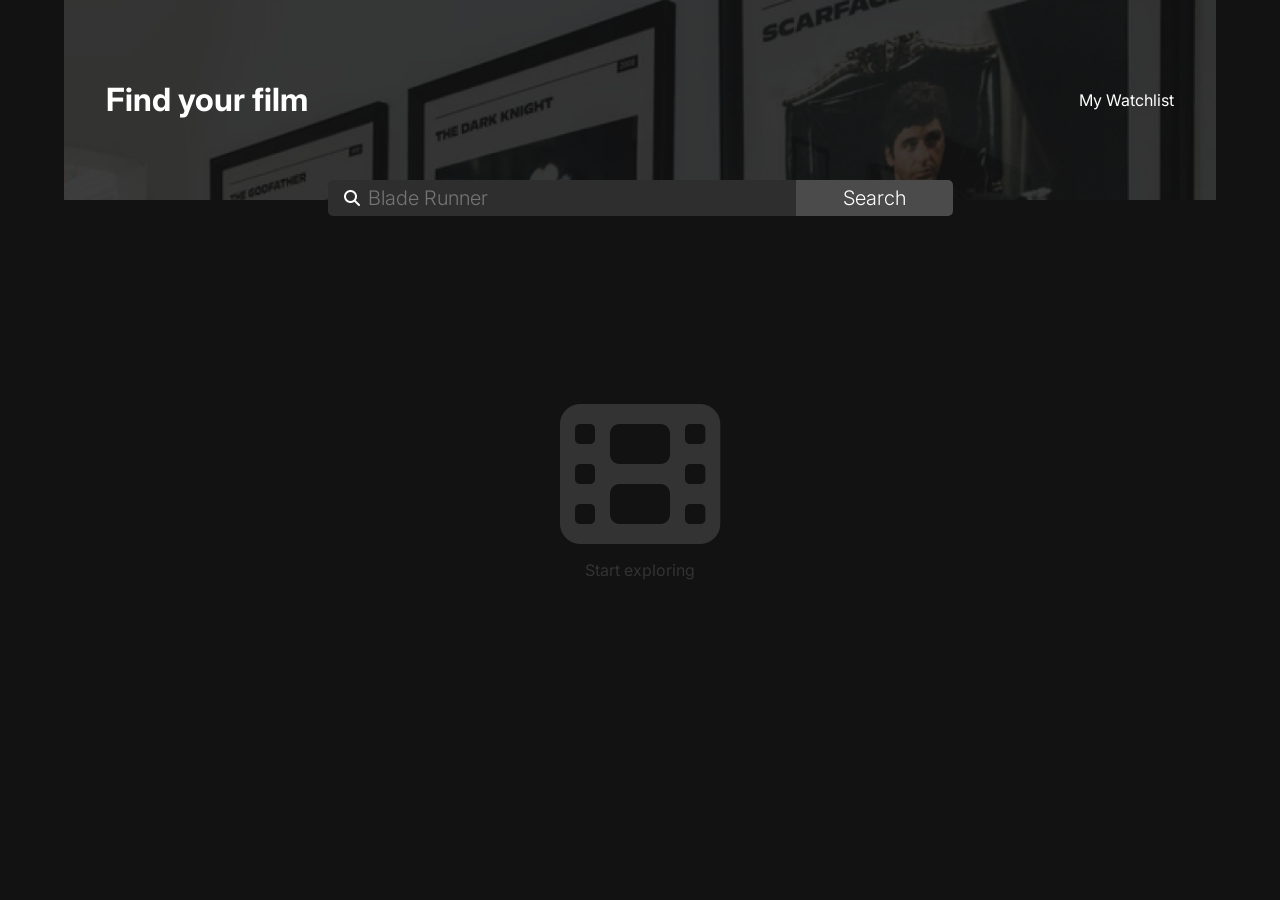
<file: index.html>
<!DOCTYPE html>
<html lang="en">

<head>
    <meta charset="UTF-8">
    <meta name="viewport" content="width=device-width, initial-scale=1.0">
    <title>Movie Watchlist App</title>
    <link rel="stylesheet" href="index.css">
    <link rel="preconnect" href="https://fonts.googleapis.com">
    <link rel="preconnect" href="https://fonts.gstatic.com" crossorigin>
    <link rel="stylesheet" href="https://cdnjs.cloudflare.com/ajax/libs/font-awesome/6.5.0/css/all.min.css">
    <link
        href="https://fonts.googleapis.com/css2?family=Inter:ital,opsz,wght@0,14..32,100..900;1,14..32,100..900&display=swap"
        rel="stylesheet">
</head>

<body>
    <div class="header">
        <h1>Find your film</h1>
        <a href="./watchlist.html">My Watchlist</a>
    </div>

    <form action="submit" class="search-box" id="search-box">
        <i class="fa-solid fa-magnifying-glass icon"></i>
        <input type="text" name="search-movie" id="search-movie" placeholder="Blade Runner">
        <button class="btn search-movie-btn" id="search-movie-btn">Search</button>
    </form>

    <div class="placeholder" id="placeholder">
        <i class="fa-solid fa-film placeholder-icon"></i>
        <p>Start exploring</p>
    </div>

    <div class="main" id="main">

    <script src="index.js" type="module"></script>
</body>

</html>
</file>
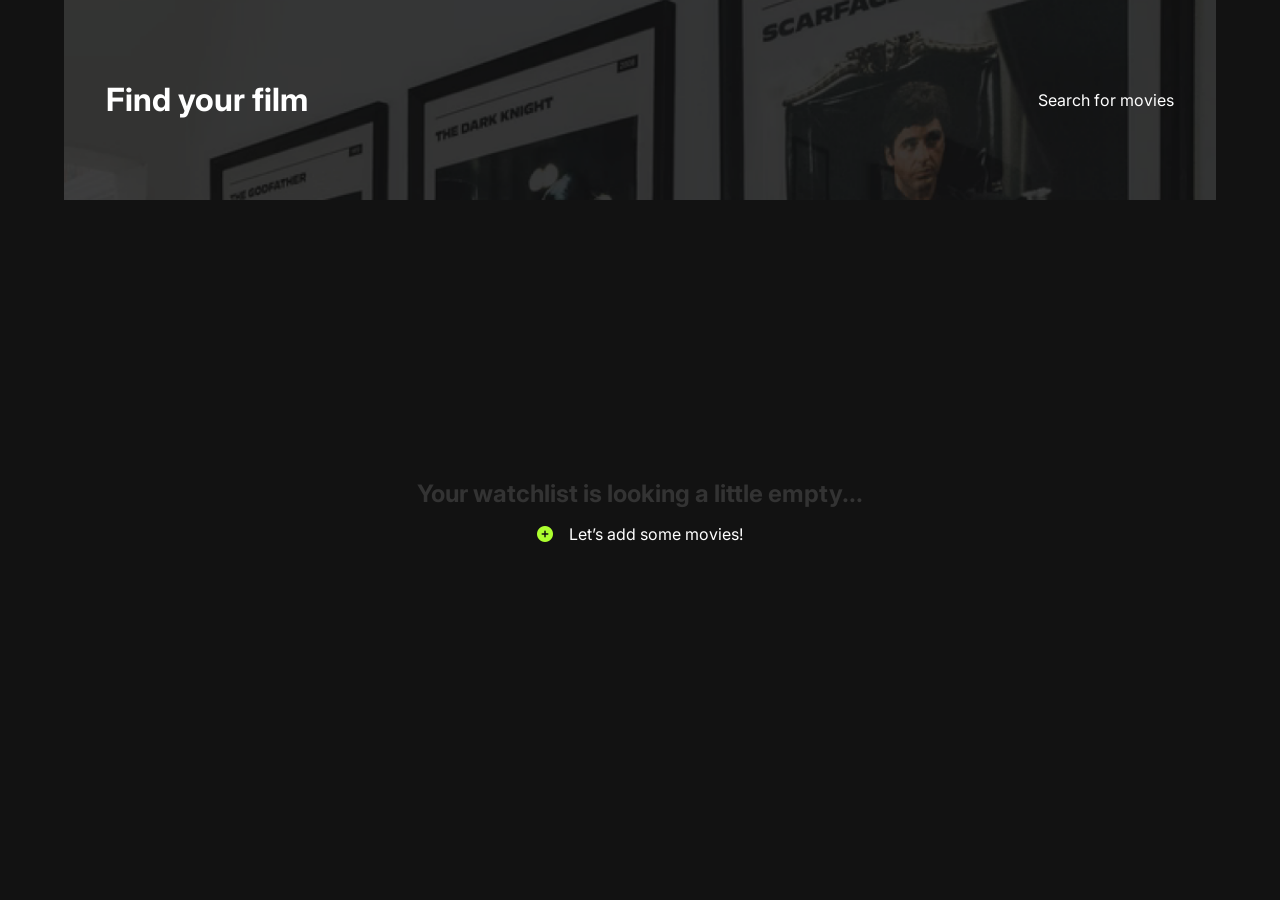
<file: watchlist.html>
<!DOCTYPE html>
<html lang="en">

<head>
    <meta charset="UTF-8">
    <meta name="viewport" content="width=device-width, initial-scale=1.0">
    <title>Movie Watchlist App</title>
    <link rel="stylesheet" href="index.css">
    <link rel="preconnect" href="https://fonts.googleapis.com">
    <link rel="preconnect" href="https://fonts.gstatic.com" crossorigin>
    <link rel="stylesheet" href="https://cdnjs.cloudflare.com/ajax/libs/font-awesome/6.5.0/css/all.min.css">
    <link
        href="https://fonts.googleapis.com/css2?family=Inter:ital,opsz,wght@0,14..32,100..900;1,14..32,100..900&display=swap"
        rel="stylesheet">
</head>

<body>
    <div class="header">
        <h1>Find your film</h1>
        <a href="./index.html">Search for movies</a>
    </div>

    <div class="watchlist-placeholder" id="watchlist-placeholder">
        <h2>Your watchlist is looking a little empty...</h2>
        <a href="index.html"><i class="fa-solid fa-circle-plus"></i>Let’s add some movies!</a>
    </div>

    <div class="main" id="main"></div>

    <script src="watchlist.js" type="module"></script>
</body>

</html>
</file>
<file: index.css>
* {
    box-sizing: border-box;
}

body {
    margin: 0;
    background: #121212;
    font-family: "Inter", sans-serif;
    min-width: 780px;
}

body,
a,
input#search-movie,
button#search-movie-btn,
.fa-magnifying-glass,
.fa-circle-plus {
    color: #FFFFFF;
}

.plot {
    color: #A5A5A5;
    line-height: 1.3;
}

h1,
h2,
h3,
h4,
p,
a {
    margin: 0;
    line-height: 2;
}

a {
    text-decoration: none;
}

.header {
    background-image: url("./images/image.png");
    display: flex;
    margin: 0 auto;
    height: 200px;
    width: 90%;
    background-size: cover;
    padding: 0 2.62em;
    justify-content: space-between;
    align-items: center;
    position: relative;
}



.search-box {
    position: absolute;
    width: 80%;
    max-width: 625px;
    display: flex;
    margin: 0 auto;
    position: relative;
    top: -20px;
}

.fa-magnifying-glass {
    position: absolute;
    left: 1em;
    top: 50%;
    transform: translateY(-50%);
    pointer-events: none;
}

.fa-circle-plus,
.fa-circle-minus {
    margin-right: 1em;
}

.fa-circle-plus {
    color: greenyellow;
}

.fa-circle-minus {
    color: red;
}

.fa-star {
    color: gold;
    margin: 0 1em;
    font-size: 0.75rem;
}

.rating {
    font-size: 0.75rem;
    font-weight: 400;
}

input#search-movie {
    width: 75%;
    background: #2E2E2F;
    border-radius: 5px 0 0 5px;
    outline: none;
    padding-left: 2em;
}

input#search-movie,
button#search-movie-btn {
    font-family: "Inter", sans-serif;
    font-size: 1.25rem;
    padding-top: 0.3em;
    padding-bottom: 0.3em;
    border: none;
    font-weight: 300;
}

button#search-movie-btn {
    width: 25%;
    box-sizing: border-box;
    background: #4B4B4B;
    border-radius: 0 5px 5px 0;
}

button#search-movie-btn:hover {
    background: #444;
}

.btn {
    background: none;
    outline: none;
    border: none;
    font-family: "Inter", sans-serif;
    color: #FFFFFF;
    cursor: pointer;
    box-sizing: border-box;
    /* font-size: 1rem; */
}

.main {
    width: 90%;
    margin: 0 auto;
}

.movie-card {
    display: flex;
    align-items: center;
    justify-content: flex-start;
    gap: 1em;
    padding: 1em 2em;
    border-bottom: 1px solid #333;
}

.movie-info {
    padding: 0 2em;
}

.movie-details {
    display: flex;
}

.movie-details p {
    margin-right: 2em;
}

.poster {
    width: 120px;
    height: auto;
}

hr {
    height: 1px;
    background-color: #333;
    border: none;
    /* width: 90%; */
    margin: 1em 0;
}

.search-list {
    margin-top: 1em;
}

.placeholder {
    height: 350px;
    display: flex;
    flex-direction: column;
    align-items: center;
    justify-content: end;
    margin: 0 auto;
    color: #A5A5A5;

}

.placeholder-icon {
    padding: 0;
    font-size: 10rem;
    color: #333;

}

.placeholder p {
    color: #333;
}

.placeholder h3 {
    color: #787878;
}

.watchlist-placeholder {
    height: 350px;
    display: flex;
    flex-direction: column;
    align-items: center;
    justify-content: end;
    margin: 0 auto;
    color: #333;
}

.hidden {
    display: none;
}
</file>
